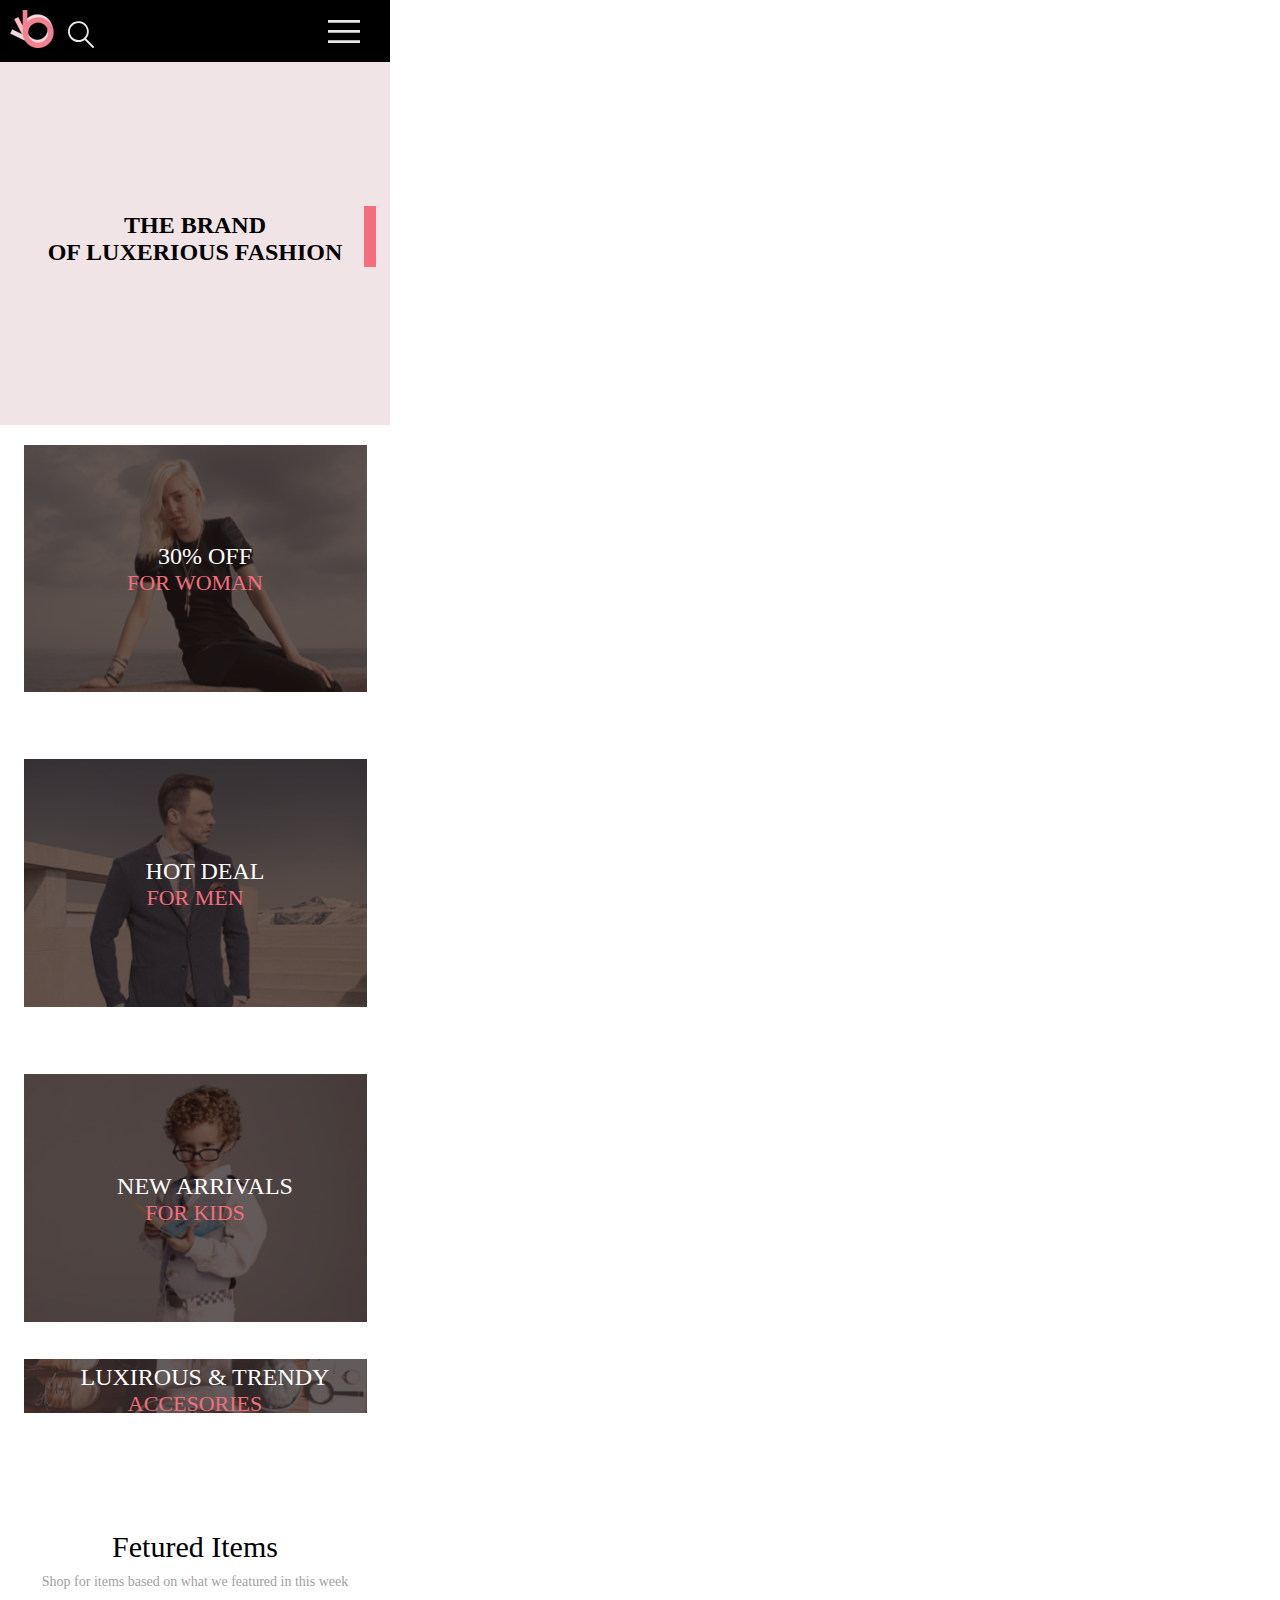
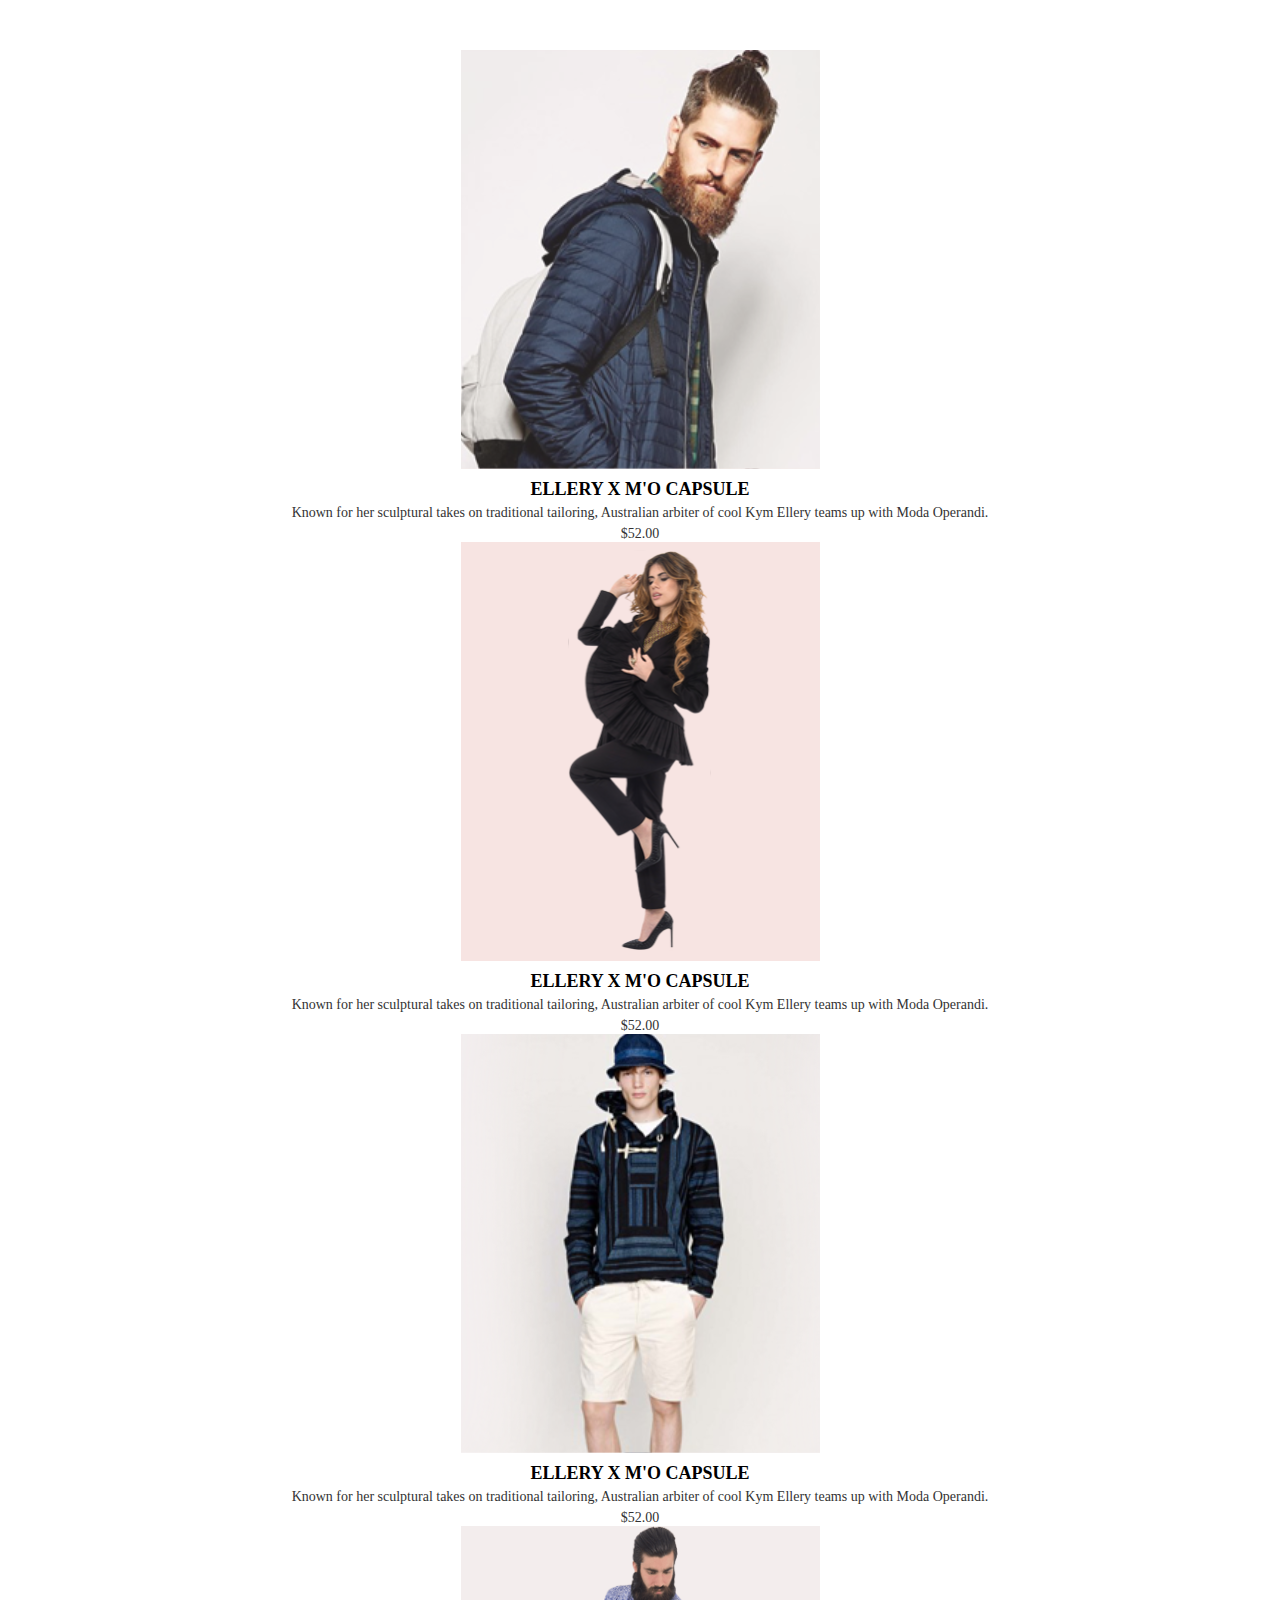
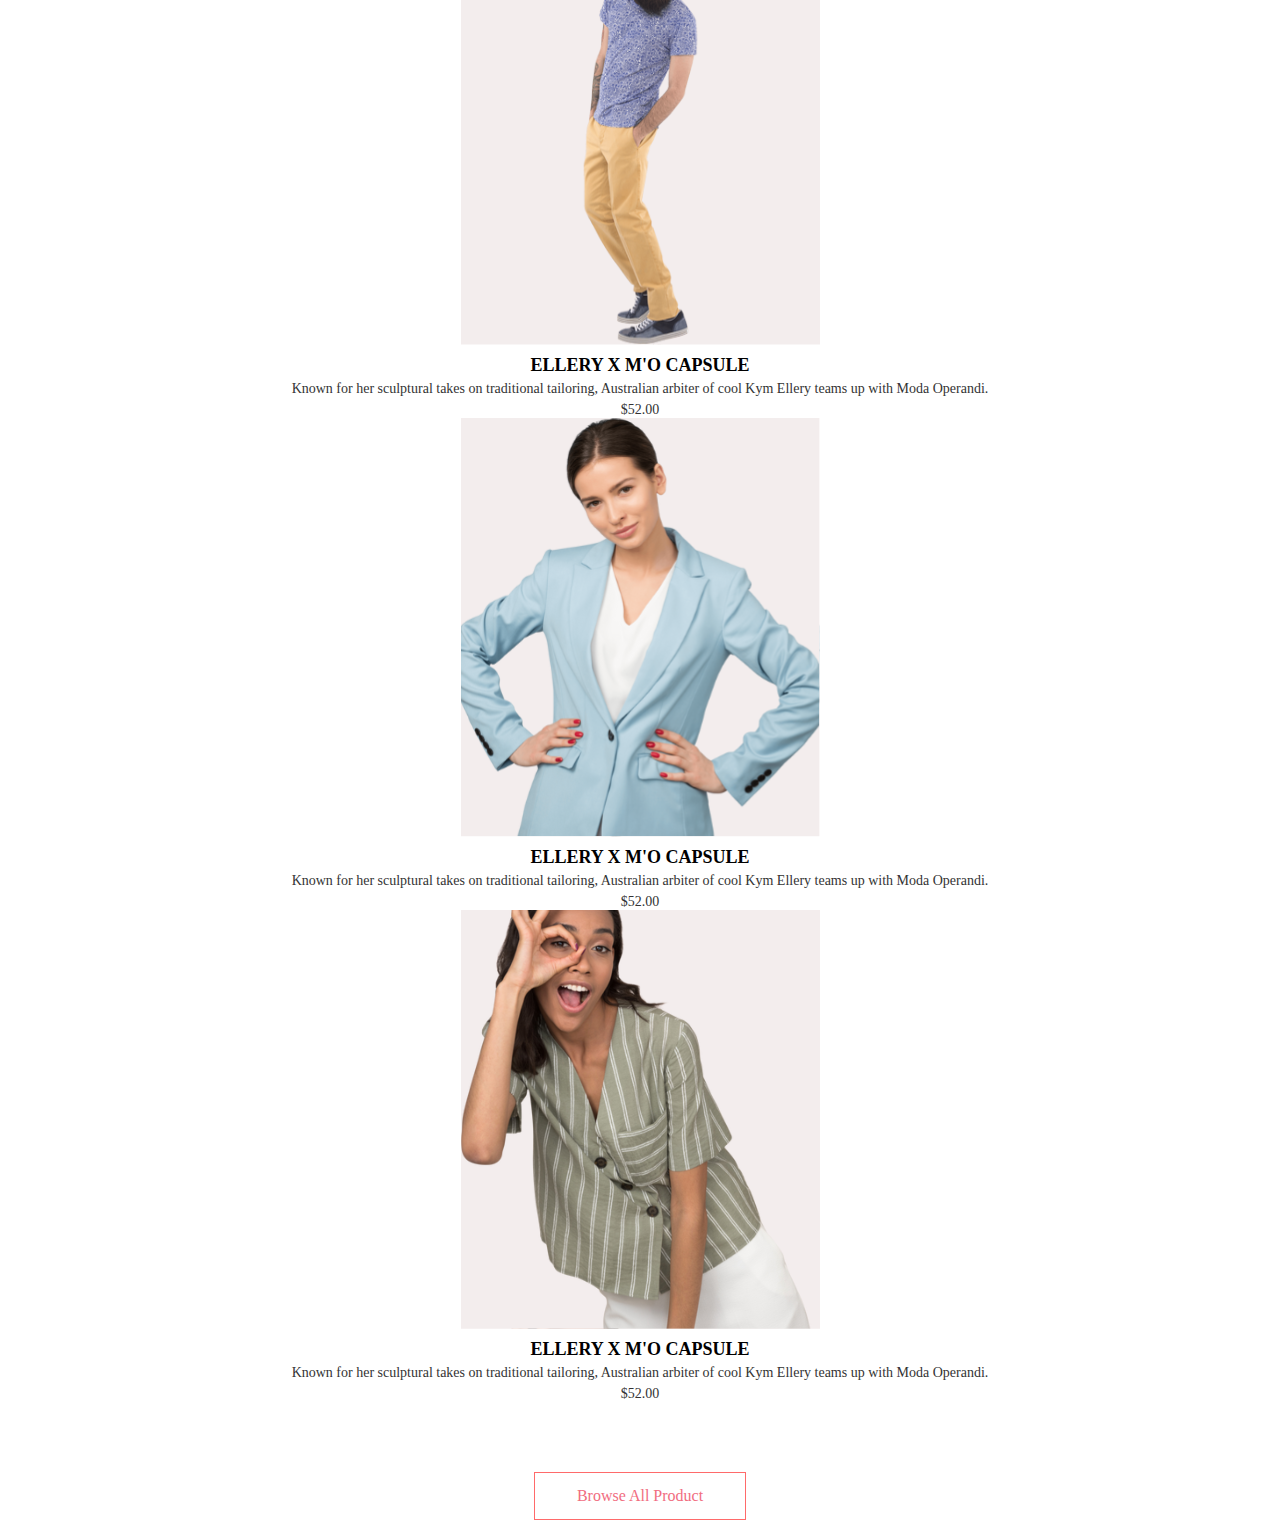
<file: lesson8-homework/index.html>
<!DOCTYPE html>
<html lang="en">

<head>
    <meta charset="UTF-8">
    <meta name="viewport" content="width=device-width, initial-scale=1.0">
    <title>Homework-8</title>
    <link rel="stylesheet" href="style.css">
</head>

<body>
    <section class="phone">
        <div class="header">
            <div class="header__left">
                <img src="img/header/logo.svg" alt="logo">
                <img src="img/header/search.svg" alt="search">
            </div>
            <img src="img/header/menu.svg" alt="menu" style="position: relative; right: 20px;">
        </div>
        <div class="subproduct">
            <div class="brick"></div>
            <h1>THE BRAND <br> OF LUXERIOUS FASHION</h1>
        </div>
        <div class="catalog">
            <div class="catalog_woman">
                <img src="img/catalog/woman/front.svg" alt="front">
                <div class="catalog_text">
                    <p>30% OFF</p>
                    <p>FOR WOMAN</p>
                </div>
            </div>
            <div class="catalog_man">
                <img src="img/catalog/man/front.svg" alt="front">
                <div class="catalog_text">
                    <p>HOT DEAL</p>
                    <p>FOR MEN</p>
                </div>
            </div>
            <div class="catalog_kid">
                <img src="img/catalog/kid/front.svg" alt="front">
                <div class="catalog_text">
                    <p>NEW ARRIVALS</p>
                    <p>FOR KIDS</p>
                </div>
            </div>
            
            <div class="accesories">
                <img src="img/catalog/botton/botton.svg" alt="botton">
                <div class="catalog_text" style="position: relative;
                top: 100px;">
                    <p>LUXIROUS & TRENDY</p>
                    <p>ACCESORIES</p>
                </div>
            </div>
        </div>
        <div class="subtext">
            <h1>Fetured Items</h1>
            <p>Shop for items based on what we featured in this week</p>
        </div>
    </section>
    <section class="products">
        <div class="product">
            <img src="img/product/bluejacketman.svg" alt="blue man">
            <h1>ELLERY X M'O CAPSULE</h1>
            <p>Known for her sculptural takes on traditional tailoring, Australian arbiter of cool Kym Ellery teams up with Moda Operandi.</p>
            <p>$52.00</p>
        </div>
        <div class="product">
            <img src="img/product/2.svg" alt="woman ">
            <h1>ELLERY X M'O CAPSULE</h1>
            <p>Known for her sculptural takes on traditional tailoring, Australian arbiter of cool Kym Ellery teams up with Moda Operandi.</p>
            <p>$52.00</p>
        </div>
        <div class="product">
            <img src="img/product/bluehat.svg" alt="blue hat man">
            <h1>ELLERY X M'O CAPSULE</h1>
            <p>Known for her sculptural takes on traditional tailoring, Australian arbiter of cool Kym Ellery teams up with Moda Operandi.</p>
            <p>$52.00</p>
        </div>
        <div class="product">
            <img src="img/product/manlookback.svg" alt="looking back man">
            <h1>ELLERY X M'O CAPSULE</h1>
            <p>Known for her sculptural takes on traditional tailoring, Australian arbiter of cool Kym Ellery teams up with Moda Operandi.</p>
            <p>$52.00</p>
        </div>
        <div class="product">
            <img src="img/product/aquawoman.svg" alt="aquawoman">
            <h1>ELLERY X M'O CAPSULE</h1>
            <p>Known for her sculptural takes on traditional tailoring, Australian arbiter of cool Kym Ellery teams up with Moda Operandi.</p>
            <p>$52.00</p>
        </div>
        <div class="product">
            <img src="img/product/circlewoman.svg" alt="circle woman">
            <h1>ELLERY X M'O CAPSULE</h1>
            <p>Known for her sculptural takes on traditional tailoring, Australian arbiter of cool Kym Ellery teams up with Moda Operandi.</p>
            <p>$52.00</p>
        </div>
    </section>
    <section class="botton center">
        <h1>Browse All Product</h1>
    </section>
</body>
</html>
</file>
<file: lesson8-homework/style.css>
* {
  margin: 0;
  padding: 0;
  box-sizing: border-box;
}

.center {
  padding-left: calc(50% - 195px);
  padding-right: calc(50% - 195px);
}

.phone {
  width: 390px;
}

.header {
  background-color: black;
  display: flex;
  align-items: center;
  justify-content: space-between;
  padding: 10px;
}
.header__left img {
  margin-right: 10px;
}

.subproduct {
  background-color: #F1E4E6;
  height: 363px;
  display: flex;
  justify-content: center;
  align-items: center;
  text-align: center;
  position: relative;
}
.subproduct h1 {
  position: absolute;
  top: 150px;
  font-size: 24px;
  font-weight: bold;
}

.brick {
  position: absolute;
  right: 14px;
  top: 144px;
  background-color: #F16D7F;
  width: 12px;
  height: 61px;
}

.catalog {
  width: 343px;
  margin: 20px auto;
  display: flex;
  flex-wrap: wrap;
  gap: 10px;
}
.catalog > div {
  position: relative;
  width: 100%;
}
.catalog img {
  width: 100%;
  height: auto;
}
.catalog p {
  margin: 0;
  font-size: 20px;
  font-weight: bold;
  position: relative;
  bottom: 153px;
  font-weight: 400;
  display: grid;
  justify-items: center;
  align-items: center;
  justify-content: center;
}
.catalog p:nth-child(1) {
  position: relative;
  left: 10px;
  font-size: 24px;
  color: white;
}
.catalog p:nth-child(2) {
  font-size: 22px;
  color: #F16D7F;
}

.accesories {
  position: relative;
  margin-top: -30px;
}
.accesories img {
  width: 100%;
  height: auto;
}

.subtext {
  text-align: center;
  padding: 40px;
}
.subtext h1 {
  font-size: 30px;
  font-weight: 400;
  margin-bottom: 10px;
}
.subtext p {
  font-size: 14px;
  font-weight: 400;
  color: #9f9f9f;
}

.products {
  width: 100%;
  padding: 20px;
}

.product {
  display: flex;
  flex-direction: column;
  align-items: center;
  text-align: center;
}
.product img {
  width: 90%;
  max-width: 359px;
  height: auto;
}
.product h1 {
  font-size: 18px;
  margin-top: 10px;
}
.product p {
  font-size: 14px;
  margin-top: 5px;
  color: #333;
}

.botton {
  display: flex;
  justify-content: center;
  bottom: 10px;
  position: relative;
  top: 50px;
}
.botton h1 {
  display: flex;
  justify-content: center;
  align-items: center;
  width: 212px;
  height: 48px;
  font-weight: 400;
  font-size: 16px;
  color: #F16D7F;
  border: 1px solid #ff6a6a;
  line-height: 19.2px;
}/*# sourceMappingURL=style.css.map */
</file>
